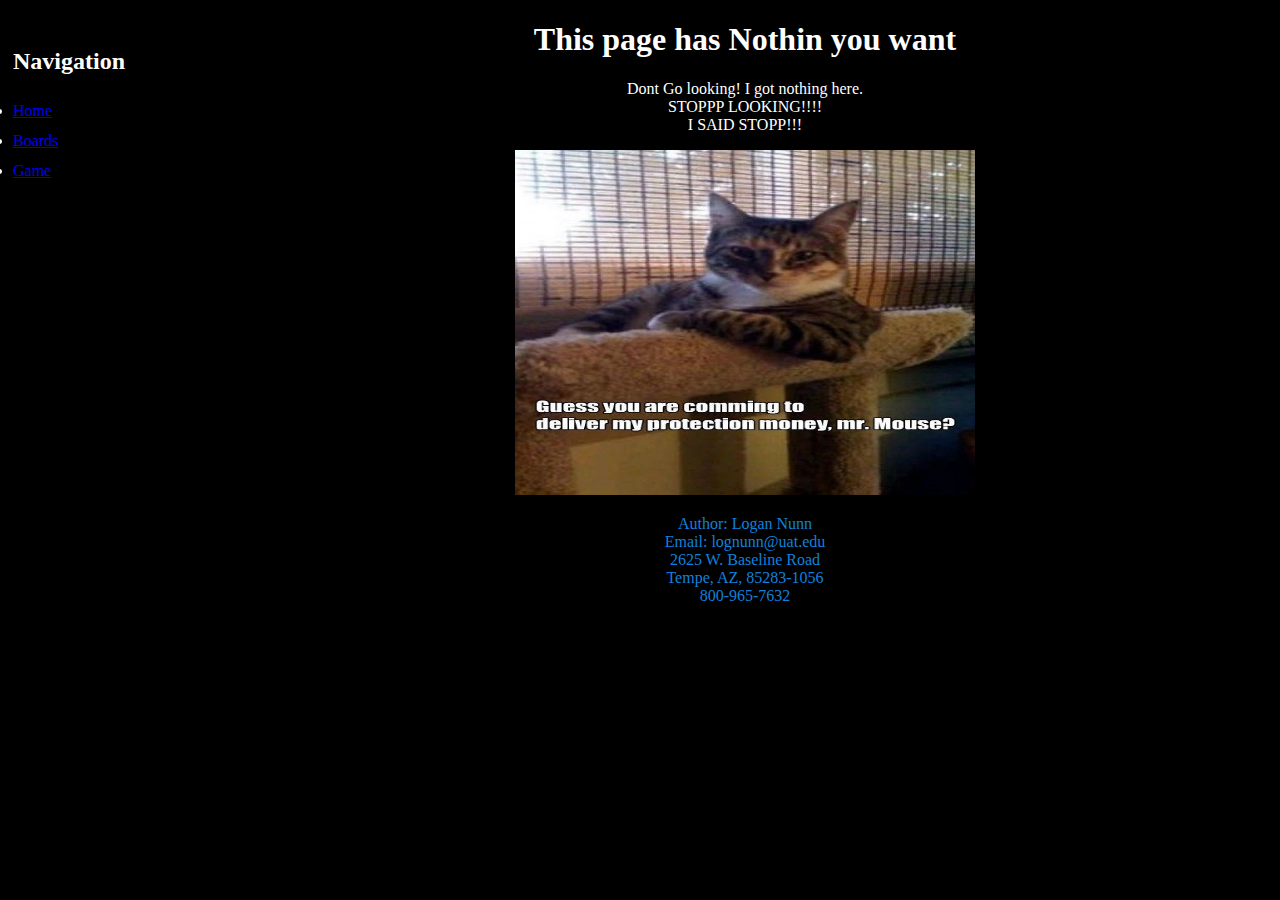
<file: index.html>
<!DOCTYPE html>
    <!--Webpage
    Week1 9/25/2023
    Written by: Logan Nunn
                logannunn70@gmail.com
    -->
    <html lang="en">
    <head>
        <meta charset="UTF-8">
        <meta http-equiv="X-UA-Compatible" content="IE=edge">
        <meta name="viewport" content="width=device-width, initial-scale=1.0">
        <title>NunnYa</title>
        <link rel="stylesheet" href="styleindex.css">
        <link rel="stylesheet" href="main.css">
    </head>
    <body>
        <nav>
            <h2> Navigation</h2>
                <li><a href="./index.html">
                    Home
                </a></li>
                <li><a href="./boards.html">
                    Boards
                </a></li>
                <li><a href="./game.html">
                    Game
                </a></li>
        </nav>
        <header style="text-align: center">
        <h1>
            This page has Nothin you want
        </h1>
        </header>
        <p style=" text-align: center">
            Dont Go looking! I got nothing here.<BR>

            STOPPP LOOKING!!!!<BR>

            I SAID STOPP!!!<BR>
        </p> 
        <center>
            <img id=meme src="Cat meme.png" width="460" height="345" >
        </center>
        <footer style=" text-align: center">
            <p>Author: Logan Nunn<br>
            Email: lognunn@uat.edu<br>
            2625 W. Baseline Road<br>
            Tempe, AZ, 85283-1056
            <br>
            800-965-7632</p>
        </footer>
    </body>
    </html>
</file>
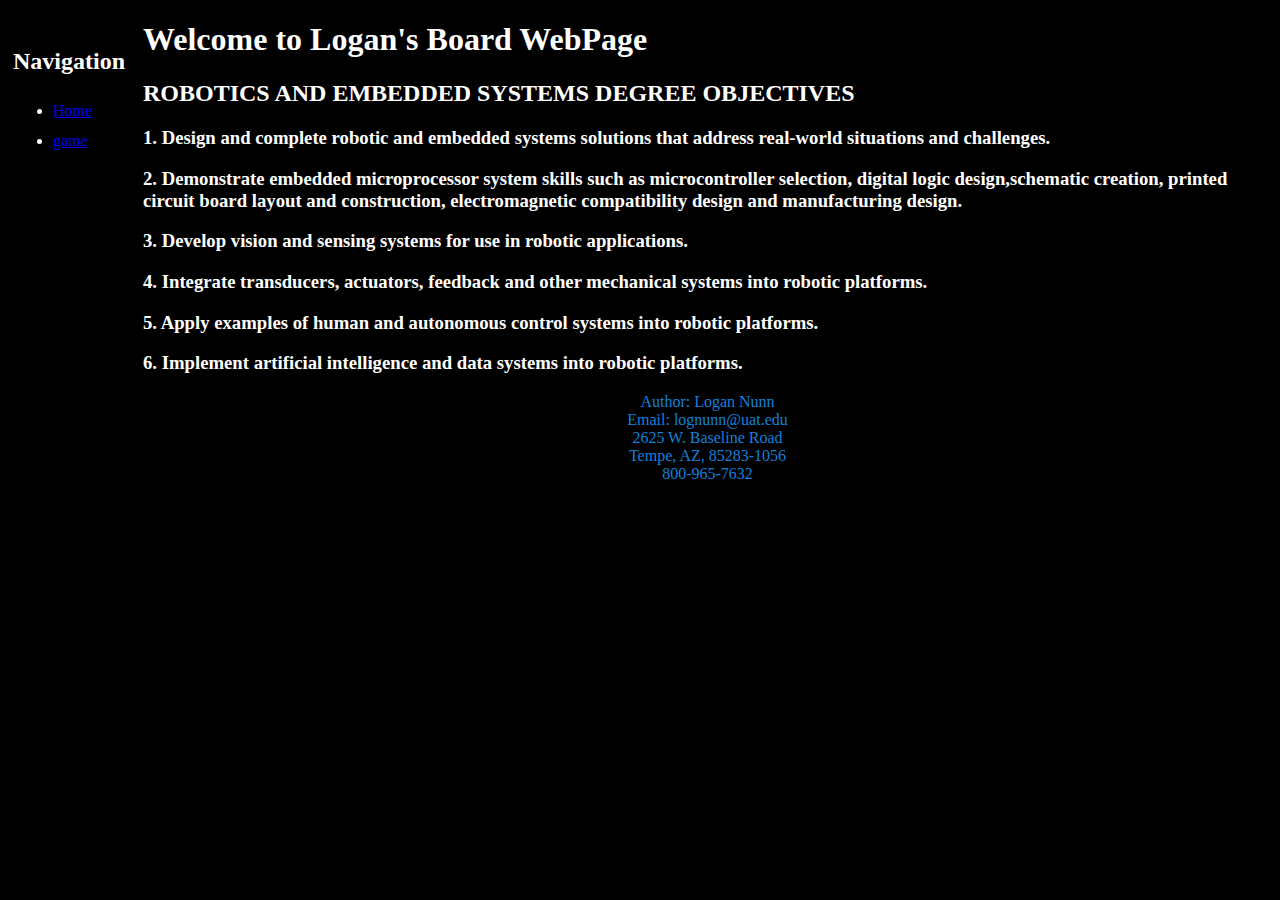
<file: boards.html>
<!DOCTYPE html>
<!--Webpage
Week1 9/25/2023
Written by: Logan Nunn
            logannunn70@gmail.com
-->
<html lang="en">

<head>
    <meta charset="UTF-8">
    <meta http-equiv="X-UA-Compatible" content="IE=edge">
    <meta name="viewport" content="width=device-width, initial-scale=1.0">
    <title>Logan Nunn's Board WebPage</title>
    <link rel="stylesheet" href="styleboards.css">
    <link rel="stylesheet" href="main.css">
</head>

<body>
    <nav>
        <h2> Navigation</h2>
        <ul>
            <li><a href="./index.html">
                Home
            </a></li>
            <li><a href="./game.html">
                game
            </a></li>
        </ul>
    </nav>
    <header>
        <h1>
            Welcome to Logan's Board WebPage
        </h1>
        </header>
    <h2>
        ROBOTICS AND EMBEDDED SYSTEMS DEGREE OBJECTIVES
    </h2>
    <p></p>

    <h3> 1. Design and complete robotic and embedded systems solutions that address real-world situations and
        challenges.</h3>
    <h3>2. Demonstrate embedded microprocessor system skills such as microcontroller selection, digital logic
        design,schematic
        creation, printed circuit board layout and construction, electromagnetic compatibility design and
        manufacturing design.</h3>
    <h3>3. Develop vision and sensing systems for use in robotic applications.</h3>
    <h3>4. Integrate transducers, actuators, feedback and other mechanical systems into robotic platforms.</h3>
    <h3>5. Apply examples of human and autonomous control systems into robotic platforms.</h3>
    <h3>6. Implement artificial intelligence and data systems into robotic platforms.</h3>
    <footer>
        <p>Author: Logan Nunn<br>
            Email: lognunn@uat.edu<br>
            2625 W. Baseline Road<br>
            Tempe, AZ, 85283-1056
            <br>
            800-965-7632</p>
    </footer>
</body>

</html>
</file>
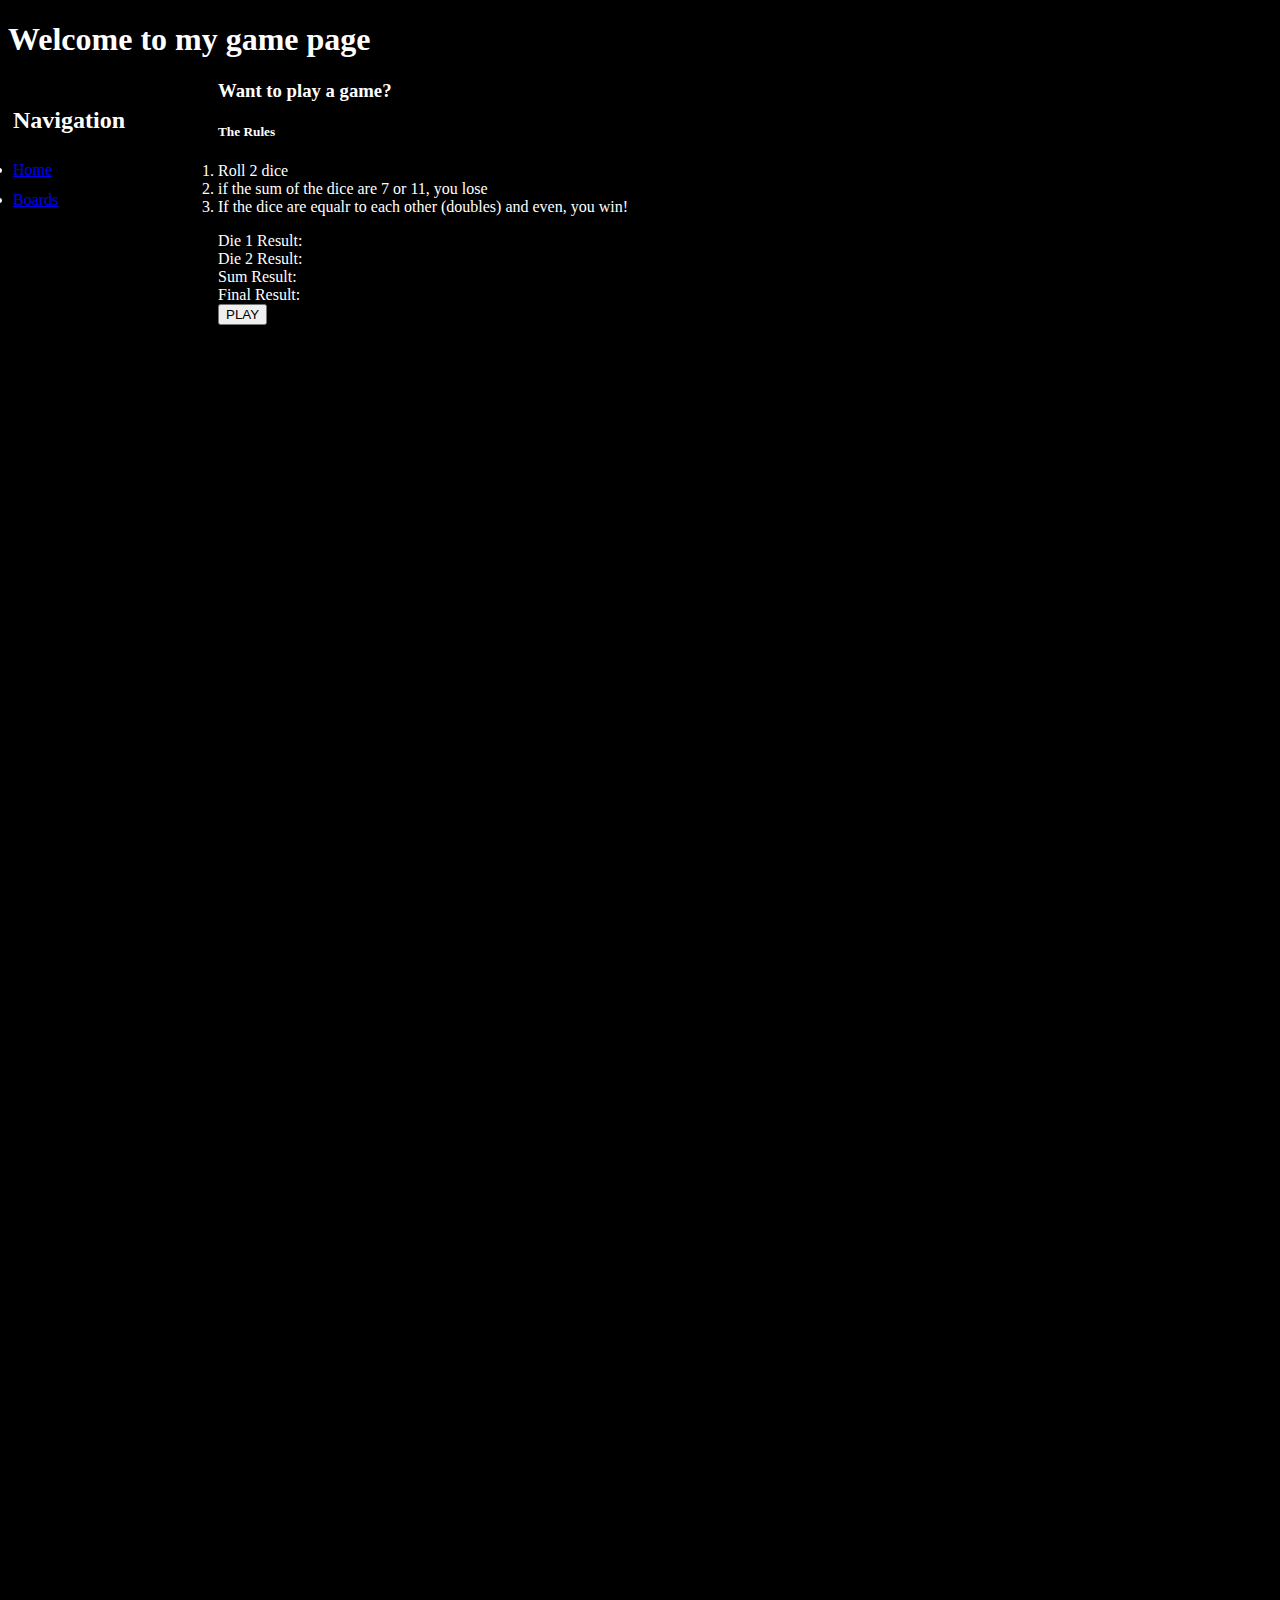
<file: game.html>
<!DOCTYPE html>
    <html lang="en">
    <head>
        <meta charset="UTF-8">
        <meta http-equiv="X-UA-Compatible" content="IE=edge">
        <meta name="viewport" content="width=device-width, initial-scale=1.0">
        <title>Logan Nunn's Game Page</title>
        <script src="gameCode.js"></script>
        <link rel="stylesheet"  href="sylegame.css"></link>
        <link rel="stylesheet" href="main.css">
    </head>
    <body>
        <h1>Welcome to my game page</h1>
        <nav>
            <h2> Navigation</h2>
                <li><a href="./index.html">
                    Home
                </a></li>
                <li><a href="./boards.html">
                    Boards
                </a></li>
        </nav>
        <h3> Want to play a game?</h3>
        <h5>The Rules</h5>
        <ol>
            <li>Roll 2 dice</li>
            <li>if the sum of the dice are 7 or 11, you lose</li>
            <li>If the dice  are equalr to each other (doubles) and even, you win!</li>
        </ol> 
        Die 1 Result: <div id=die1Res></div>
        Die 2 Result: <div id=die2Res></div>
        Sum Result: <div id=sumRes></div>
        Final Result: <div id=finRes></div>
        <button onclick="playGame()">
            PLAY
        </button>
    </body>
    </html>
</file>
<file: styleindex.css>
nav{
    height: 600px;
    width: 200px;
    float: left;
    padding: 5px;
    line-height: 30px;
}
</file>
<file: main.css>
body{
    background-color: black;
    color: white;
}
nav{
    color: white;
}

#meme{
    width: 460px;
    height: 345px;
}
footer{
    color:#1280DC;
    text-align: center;
}
</file>
<file: styleboards.css>
nav{
    height: 600px;
    width: 125px;
    float: left;
    padding: 5px;
    line-height: 30px;
    color: black;
}
</file>
<file: sylegame.css>
#die1Res{
    color:rgb(190, 29, 29);
    position: relative;
    animation: mymove 5s infinite; 
}
#die2Res{
    color:rgb(57, 95, 0);
    position: relative;
    animation: mymove 5s infinite;
}
#sumRes{
    color:blue;
    position: relative;
    animation: mymove 5s infinite;
}

@keyframes mymove {
    from {left: 0px;}
    to {left: 400px;}
}
nav{
    height: 8000px;
    width: 200px;
    float: left;
    padding: 5px;
    line-height: 30px;
}
</file>
